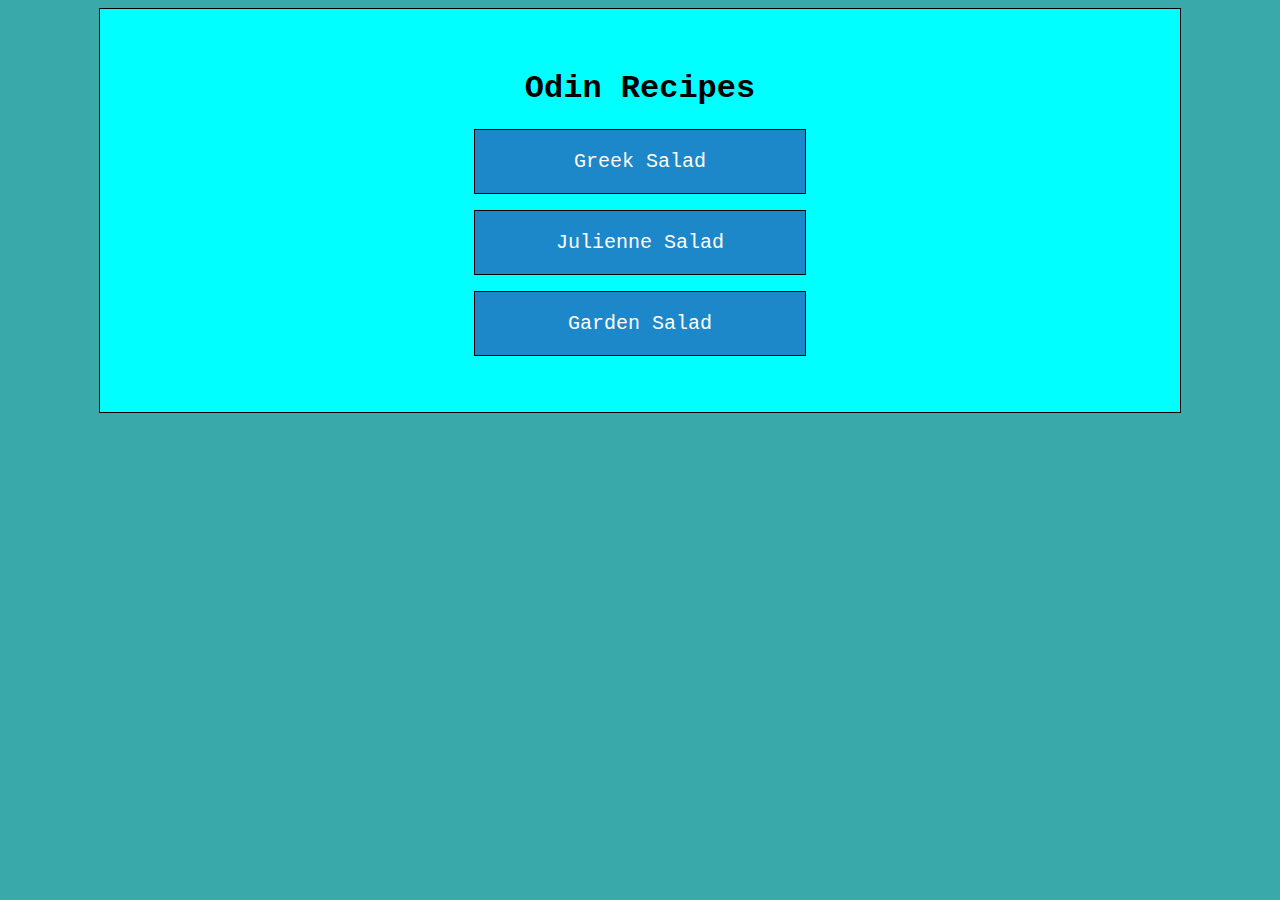
<file: index.html>
<!DOCTYPE html>

<html lang="en">
    <head>
        <meta charset="UTF-8">
        <title>Project Recipes</title>
        <link rel="stylesheet" href="style.css">
    </head>

    <body>
        <h1>Odin Recipes</h1>
        <div class="listOfRecipes">
            <p><a href="recipes/greek-salad.html" class="button">Greek Salad</a></p>
            <p><a href="recipes/julienne-salad.html" class="button">Julienne Salad</a></p>
            <p><a href="recipes/garden-salad.html" class="button">Garden Salad</a></p>
        </div>

        <!-- <ul class="links-list">
            <li><a href="recipes/greek-salad.html">Greek Salad</a></li>
            <li><a href="recipes/julienne-salad.html">Julienne Salad</a></li>
            <li><a href="recipes/garden-salad.html">Garden Salad</a></li>
        </ul> -->
    </body>
</html>
</file>
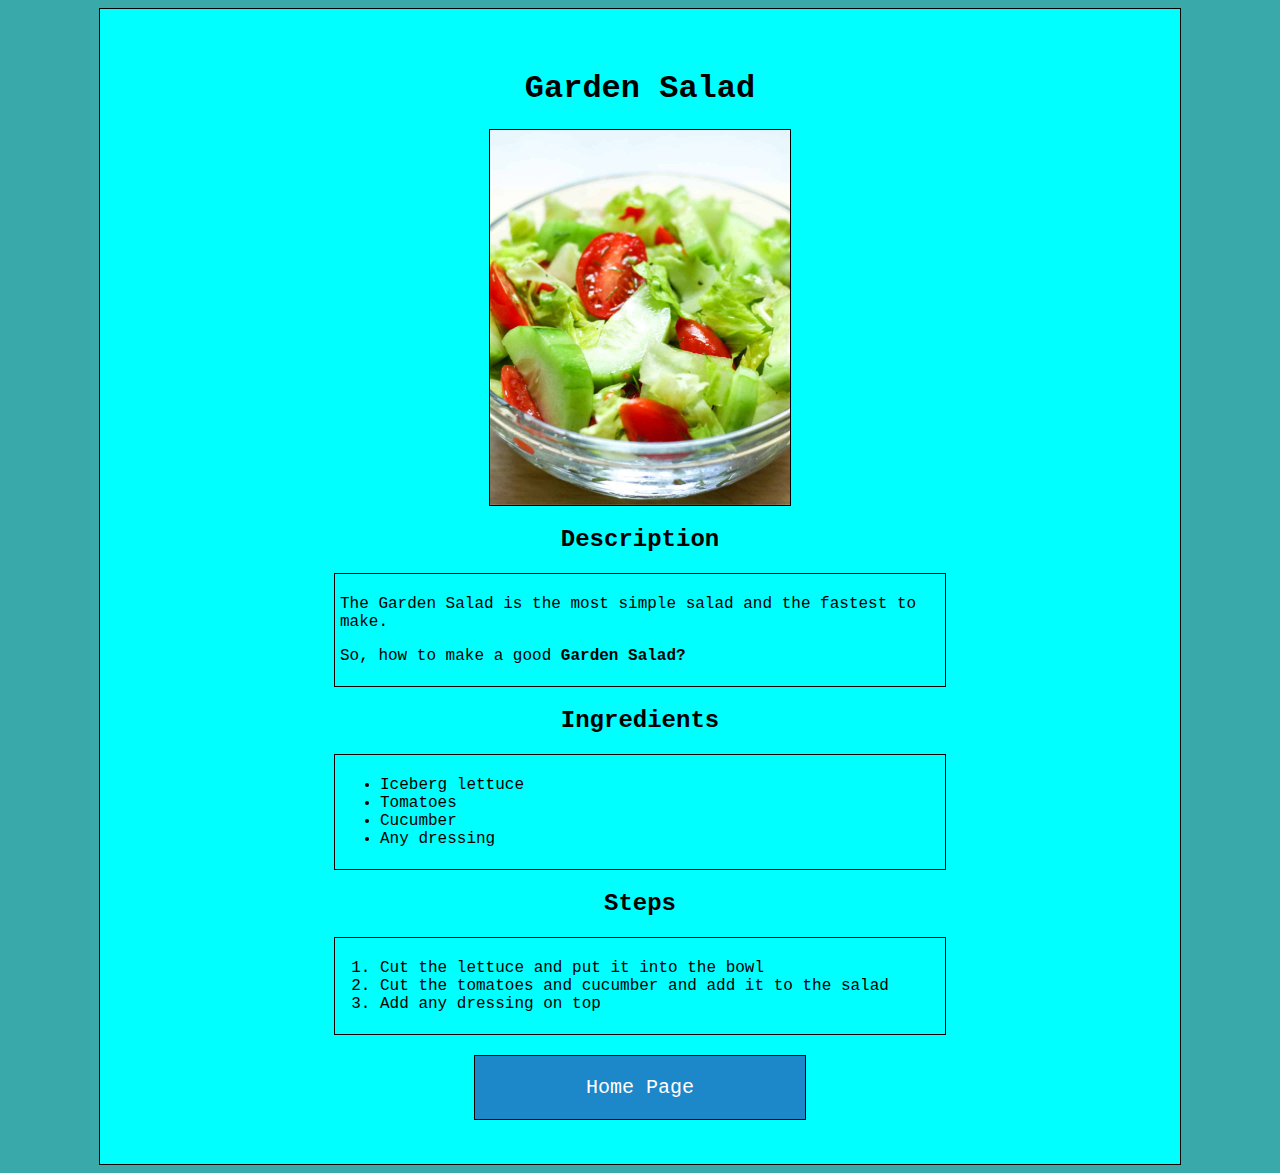
<file: recipes/garden-salad.html>
<!DOCTYPE html>

<html lang="en">
    <head>
        <meta charset="UTF-8">
        <title>Garden Salad</title>
        <link rel="stylesheet" href="../style.css">
    </head>

    <body>
        <h1>Garden Salad</h1>
        <img src="../img/garden_salad.jpg" width="300">
        <h2>Description</h2>
        <div class="text">
        <p>The Garden Salad is the most simple salad and the fastest to make.</p>
        <p>So, how to make a good <strong>Garden Salad?</strong></br></p>
        </div>
    <h2>Ingredients</h2>
    <div class="text">
        <ul>
            <li>Iceberg lettuce</li>
            <li>Tomatoes</li>
            <li>Cucumber</li>
            <li>Any dressing</li>
        </ul>
    </div>
    <h2>Steps</h2>
    <div class="text">
    <ol>
        <li>Cut the lettuce and put it into the bowl</li>
        <li>Cut the tomatoes and cucumber and add it to the salad</li>
        <li>Add any dressing on top</li>
    </ol>
    </div>
    <div class="homepage-button"><a href="../index.html" class="button">Home Page</a></div>
    
    </body>
</html>
</file>
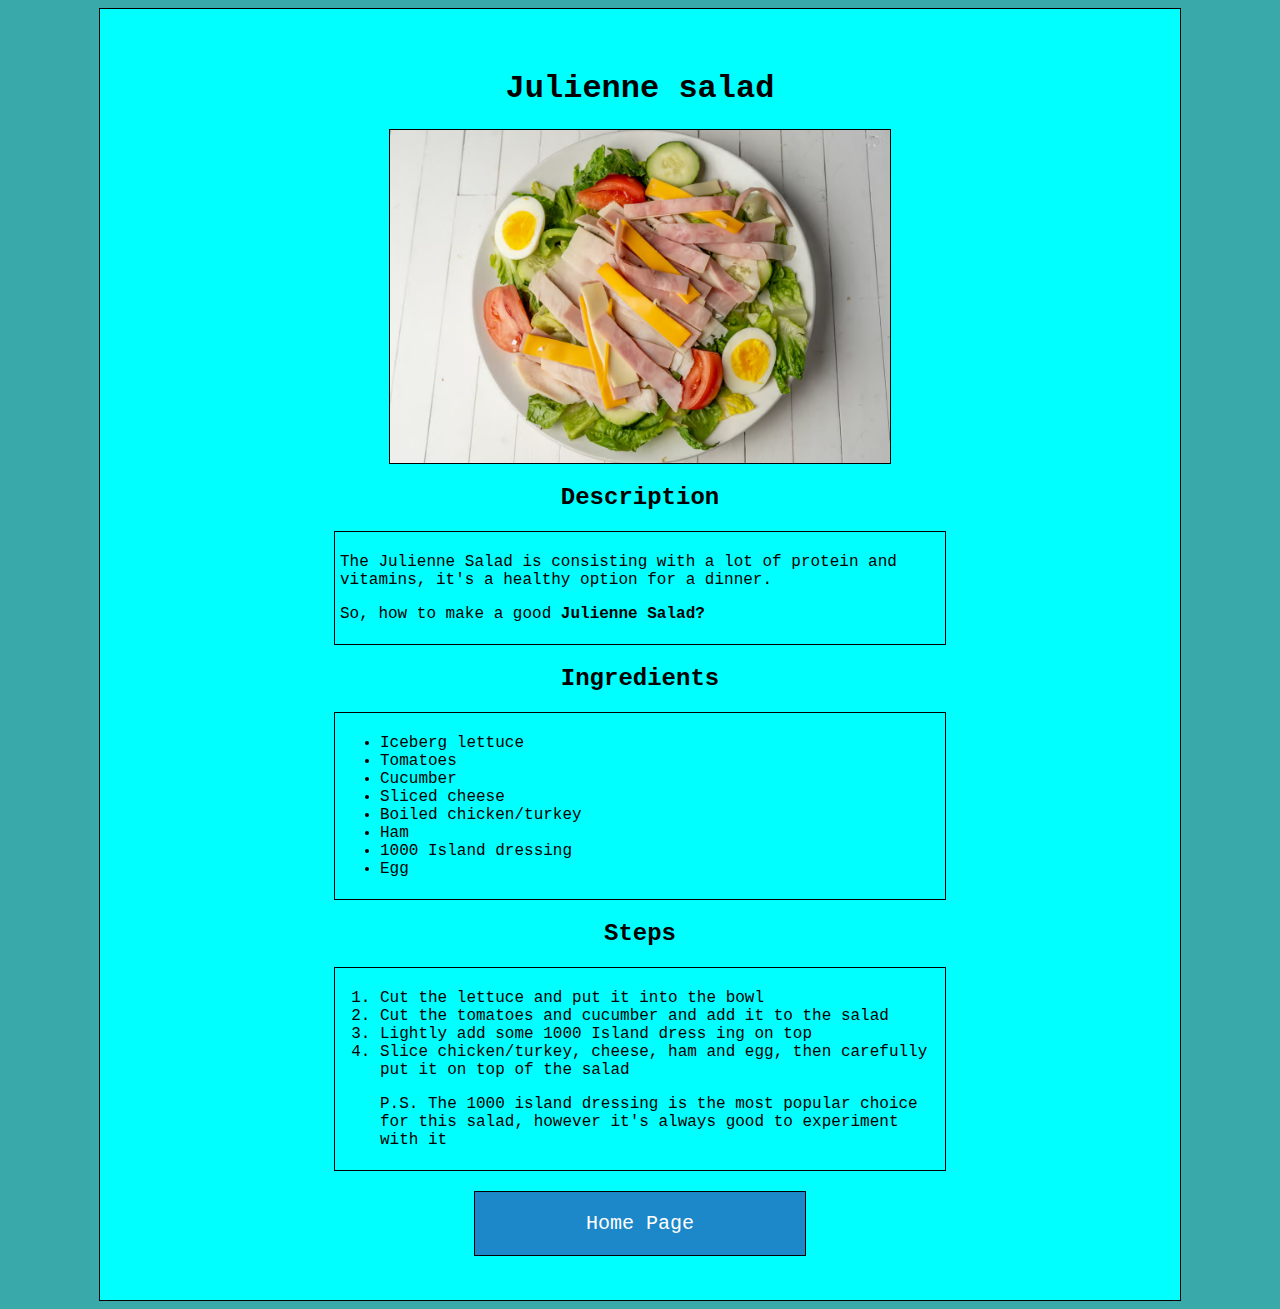
<file: recipes/julienne-salad.html>
<!DOCTYPE html>

<html lang="en">
    <head>
        <meta charset="UTF-8">
        <title>Julienne salad</title>
        <link rel="stylesheet" href="../style.css">
    </head>

    <body>
        <h1>Julienne salad</h1>
        <img src="../img/julienne_salad.jpg" width="500">
        <h2>Description</h2>
        <div class="text">
        <p>The Julienne Salad is consisting with a lot of protein and vitamins, it's a healthy option for a dinner.</p>
        <p>So, how to make a good <strong>Julienne Salad?</strong></br></p>
        </div>
    <h2>Ingredients</h2>
    <div class="text">
        <ul>
            <li>Iceberg lettuce</li>
            <li>Tomatoes</li>
            <li>Cucumber</li>
            <li>Sliced cheese</li>
            <li>Boiled chicken/turkey</li>
            <li>Ham</li>
            <li>1000 Island dressing</li>
            <li>Egg</li>
        </ul>
    </div>
    <h2>Steps</h2>
    <div class="text">
    <ol>
        <li>Cut the lettuce and put it into the bowl</li>
        <li>Cut the tomatoes and cucumber and add it to the salad</li>
        <li>Lightly add some 1000 Island dress ing on top</li>
        <li>Slice chicken/turkey, cheese, ham and egg, then carefully put it on top of the salad</li>        
        <p>P.S. The 1000 island dressing is the most popular choice for this salad, however it's always good to experiment with it</p>
    </ol>
    </div>
    <div class="homepage-button"><a href="../index.html" class="button">Home Page</a></div> 
    
    </body>
</html>
</file>
<file: style.css>
* {
    background-color: rgb(57, 169, 169);
    font-family: "Courier New", monospace, Arial, sans-serif;
}


p, div, ul, ol, li, strong  {
    background-color: aqua;
}



body {
    height: auto;
    width: 1000px;
    margin-right: auto;
    margin-left: auto;
    padding: 40px;
    background-color: aqua;
    border: 1px solid black;
    }

h1,
h2 {
    background-color: aqua;
    width: 300px;
    margin-right: auto;
    margin-left: auto;
    text-align: center;
}

img {
    display:block;
    border: 1px solid rgb(0, 0, 0);
    margin-right: auto;
    margin-left: auto;
}

.text {
    border: 1px solid rgb(0, 0, 0);
    display:block;
    width: 600px;
    margin-right: auto;
    margin-left: auto;
    margin-bottom: 20px;
    padding: 5px;
}


.button {
    background-color: #1c87c9;
    border: 1px solid rgb(0, 0, 0);
    color: white;
    padding: 20px 40px;
    text-decoration: none;
    text-align: center;
    display: block;
    font-size: 20px;
    margin: 4px 2px;
    width: 250px;
    margin-right: auto;
    margin-left: auto;
  }

  .listOfRecipes a:hover {
    background-color: rgb(66, 28, 40);
  }

  .homepage-button a:hover {
    background-color: rgb(66, 28, 40);
  }


  /* .links-list a {
    background-color: rgb(179,57,81);
    color: #fff;
    text-decoration: none;
    padding: 1em 2em;
    margin: 10px;
    display: inline-block;
  }

  .links-list a:hover {
    background-color: rgb(66, 28, 40);
    color: #fff;
  } */
</file>
